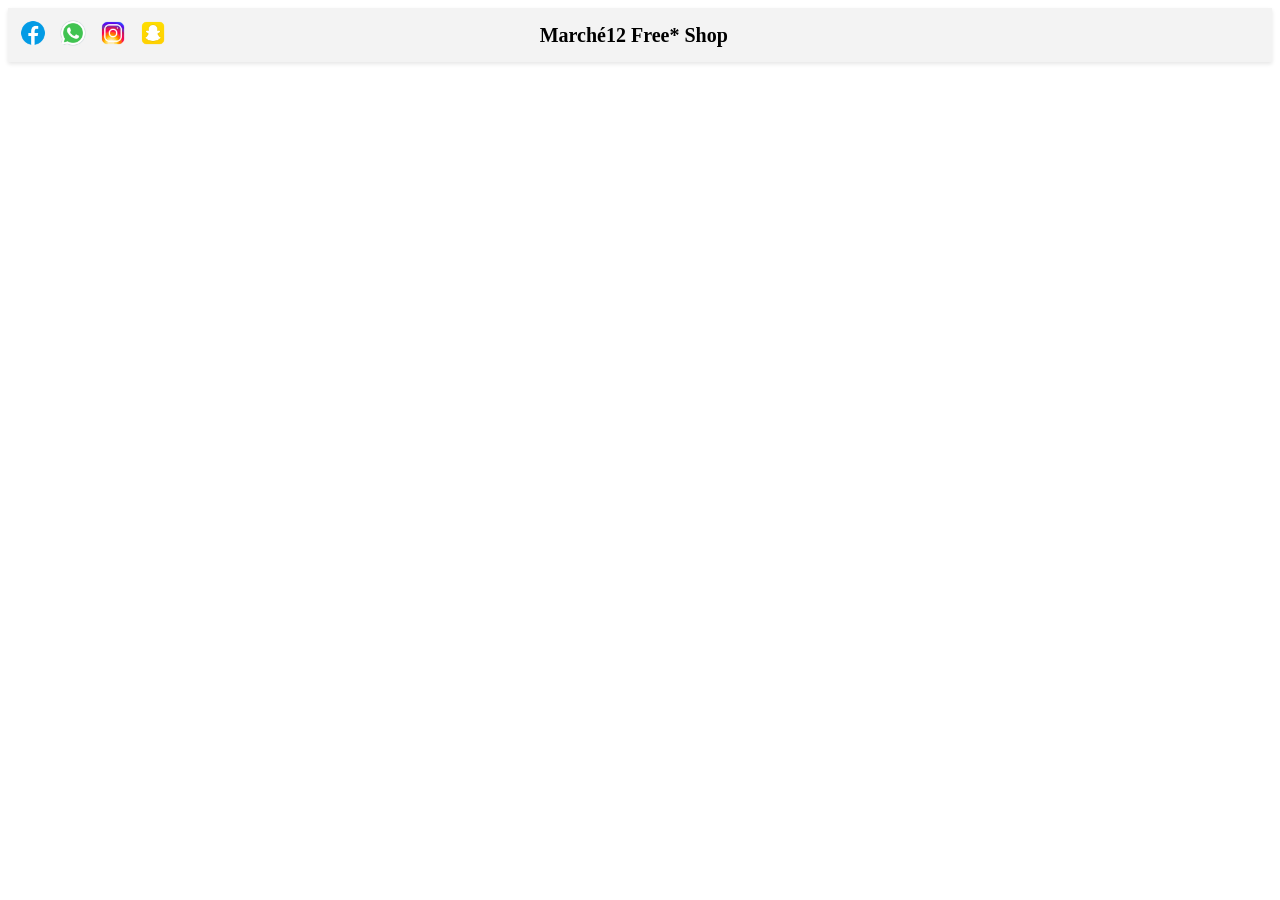
<file: index.html>
<!DOCTYPE html>
<html lang="en">
<head>
    <meta charset="UTF-8">
    <meta name="viewport" content="width=device-width, initial-scale=1.0">
    <title>My E-Commerce Store</title>
    <link rel="stylesheet" href="Home2.css">
</head>
<body>

    <header>
       
        <div class="container2">
            <ul class="social-links">
                <li><a href="https://www.facebook.com"><img src="Commun/facebook.png" alt="Facebook"></a></li>
                <li><a href="https://web.whatsapp.com/"><img src="Commun/whatsapp.png" alt="WhatsApp"></a></li>
                <li><a href="https://www.instagram.com"><img src="Commun/instagram.png" alt="Instagram"></a></li>
                <li><a href="https://www.snapchat.com"><img src="Commun/snapchat.png" alt="Snapchat"></a></li>
            </ul>
                
    
        </div>
        <div class="center-text">Marché12 Free* Shop</div>
    


    </header>


</body>
</html>
</file>
<file: Home2.css>
header {
    display: flex; /* Use flexbox for header */
    align-items: center; /* Center items vertically */
    /*justify-content: space-between; /* Distribute items evenly */
    background-color: #f3f3f3; /* Header background color */
    padding: 10px; /* Header padding */
    box-shadow: 0 2px 4px rgba(0, 0, 0, 0.1); /* Header shadow */
}

.container2 {
   /* background-color: #4d1d1d; /* Header background color */

    width: 35%;
    display: flex;
    align-items: center; /* Center items vertically */
}

.social-links {
    list-style-type: none;
    padding: 0;
    margin: 0; /* Remove default margin */
    display: flex;
}

.social-links li {
    margin-right: 10px;
}

.social-links li:last-child {
    margin-right: 0;
}

.social-links a {
    display: block;
    text-decoration: none;
    transition: transform 0.3s ease;
}

.social-links a:hover {
    transform: scale(1.1); /* Increase size on hover */
}

.social-links img {
    width: 30px; /* Adjust icon size */
    height: 30px;
    border-radius: 50%; /* Make icons circular */
}

.center-text {
   /* background-color: #302369; /* Header background color */
    text-align: center; /* Center text horizontally */
    width: 29%;
    font-size: 20px; /* Adjust font size */
    font-weight: bold; /* Add bold font weight */
}
</file>
